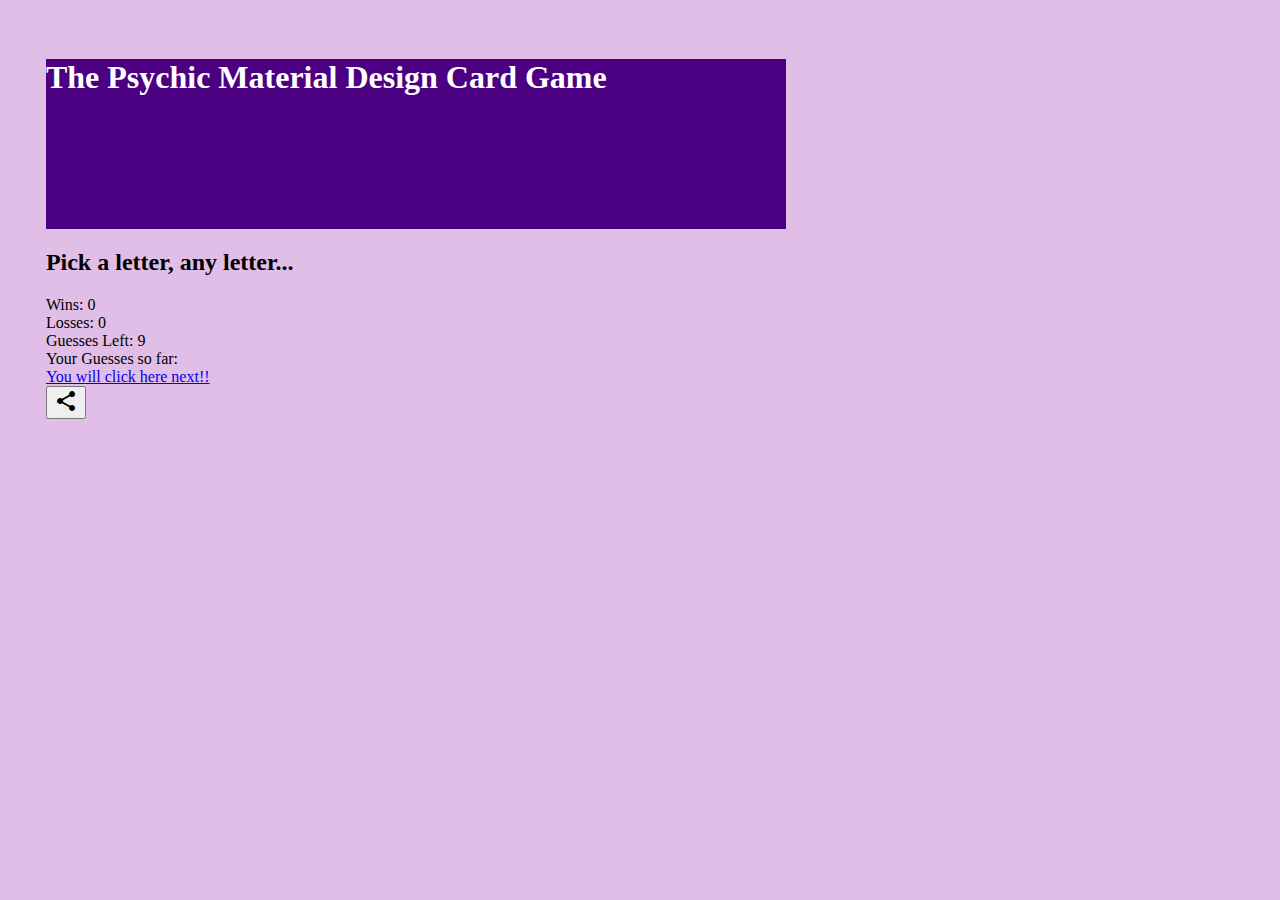
<file: index.html>
<!DOCTYPE html>
<html>

<head>
    <meta charset="UTF-8">
    <title>Psychic Card MDL Card Game</title>
    <meta name="viewport" content="width=device-width, initial-scale=1">
    <!-- Material Design -->
    <link rel="stylesheet" href="https://fonts.googleapis.com/css?family=Roboto:regular,bold,italic,thin,light,bolditalic,black,medium&amp;lang=en">
    <link rel="stylesheet" href="https://fonts.googleapis.com/icon?family=Material+Icons">
    <link rel="stylesheet" href="https://code.getmdl.io/1.3.0/material.indigo-pink.min.css">
    <!-- <link rel="shortcut icon" href="images/favicon.png"> -->
    <link rel="shortcut icon" href="clo-emoji-favicon.jpg">
    <!-- Style Sheets -->
    <link rel="stylesheet" type="text/css" href="assets/css/style.css">
</head>

<body>
    <div class="view">
        <div class="card-wide flex-center mdl-card mdl-shadow--2dp">
            <div class="mdl-card__title full-bg-img">
                <h1 class="mdl-card__title-text">The Psychic Material Design Card Game</h1>
            </div>
            <div class="mdl-card__supporting-text">
                <h2>Pick a letter, any letter...</h2>
                <div id="results"></div>
                <div id="winCounter">Wins: 0</div>
                <div id="loseGameCounter">Losses: 0</div>
                <div id="guessLeftCounter">Guesses Left: 9</div>
                <div id="guessListCounter">Your Guesses so far: </div>
            </div>
            <div class="mdl-card__actions mdl-card--border">
                <a class="mdl-button mdl-button--colored mdl-js-button mdl-js-ripple-effect" href="https://www.youtube.com/watch?v=fQ-8id3YmFg">
      You will click here next!!
    </a>
            </div>
            <div class="mdl-card__menu">
                <button class="mdl-button mdl-button--icon mdl-js-button mdl-js-ripple-effect">
                    <i class="material-icons">share</i>
                </button>
            </div>
        </div>
    </div>
    <!-- <script src="https://code.jquery.com/jquery-2.2.1.min.js"></script> -->
    <script src="https://ajax.googleapis.com/ajax/libs/jquery/1.12.4/jquery.min.js"></script>
    <script defer src="https://code.getmdl.io/1.3.0/material.min.js"></script>
    <script type="text/javascript" src="assets/js/index.js"></script>
</body>

</html>
</file>
<file: assets/css/style.css>
body{
    background-color: #E1BEE7;
}
/*.view {
    height: 100%;
}

.view {
    background: url("assets/images/bg-blackwhite-mtns.jpg") no-repeat center center fixed;
    background-color: #E1BEE7;
    -webkit-background-size: cover;
    -moz-background-size: cover;
    -o-background-size: cover;
    background-size: cover;
}*/

.card-wide.mdl-card {
  width: 740px;
  margin: 2%;
  padding: 1%;


}
.card-wide > .mdl-card__title {
  color: #fff;         
  height: 170px;
  background: indigo;
}
.card-wide > .mdl-card__menu {
  color: #fff;
}
</file>
